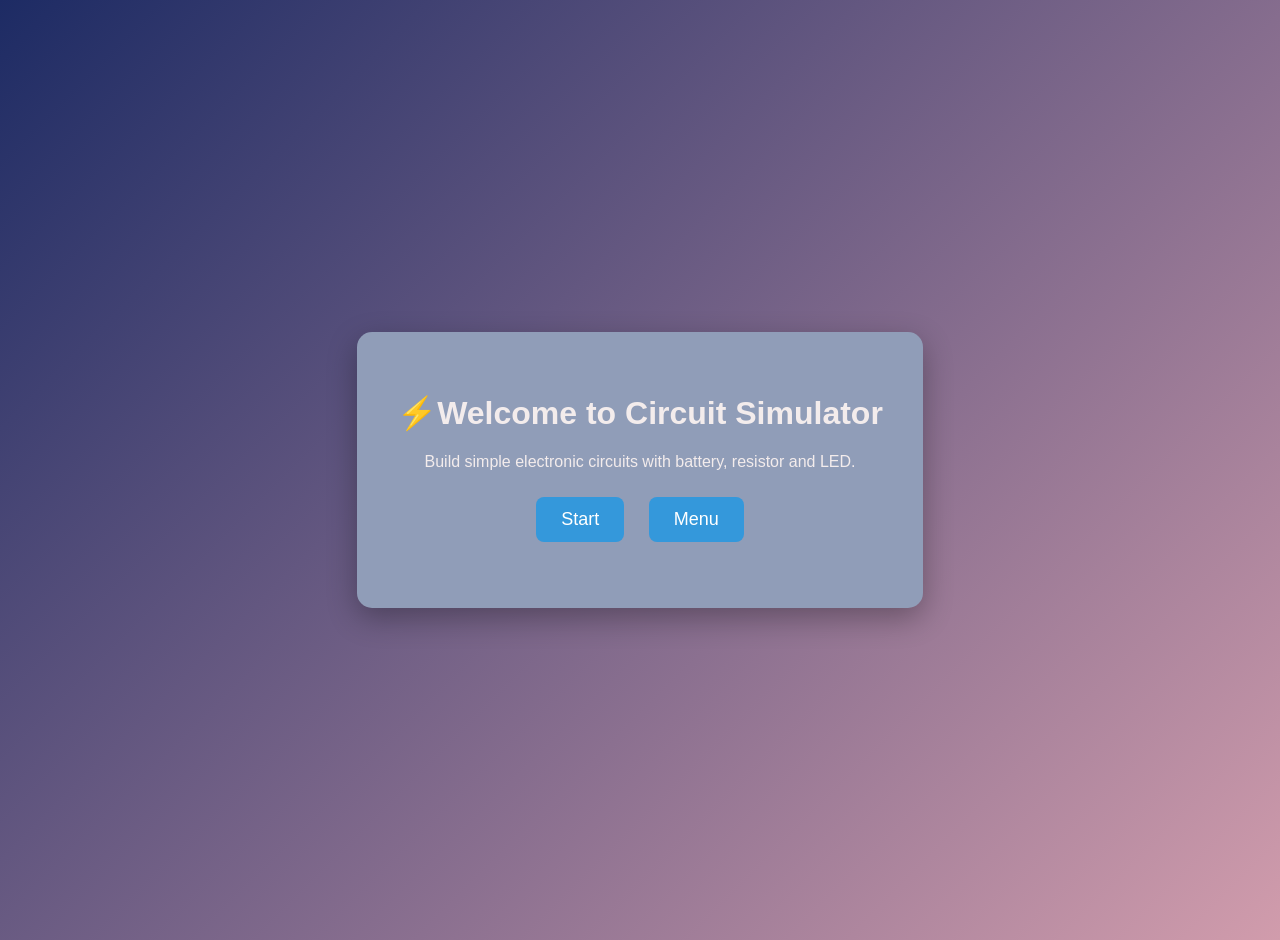
<file: index.html>
<!DOCTYPE html>
<html>
<head>

<title>Circuit Simulator</title>
<link rel="stylesheet" href="style.css">

</head>

<body class="welcome-body">

<div class="welcome-box">

<h1>⚡Welcome to Circuit Simulator</h1>

<p>Build simple electronic circuits with battery, resistor and LED.</p>

<div class="menu">

<button onclick="startSimulator()">Start</button>

<button onclick="showInfo()">Menu</button>

</div>

<p id="info"></p>

</div>

<script>

function startSimulator(){

window.location.href="simulator.html";

}

function showInfo(){

document.getElementById("info").innerHTML =
"Create circuits, connect wires and simulate LED behavior.";

}

</script>
<script src="script.js"></script>
<script src="style.css"></script>
<script src="simulator.html"></script>
</body>
</html>
</file>
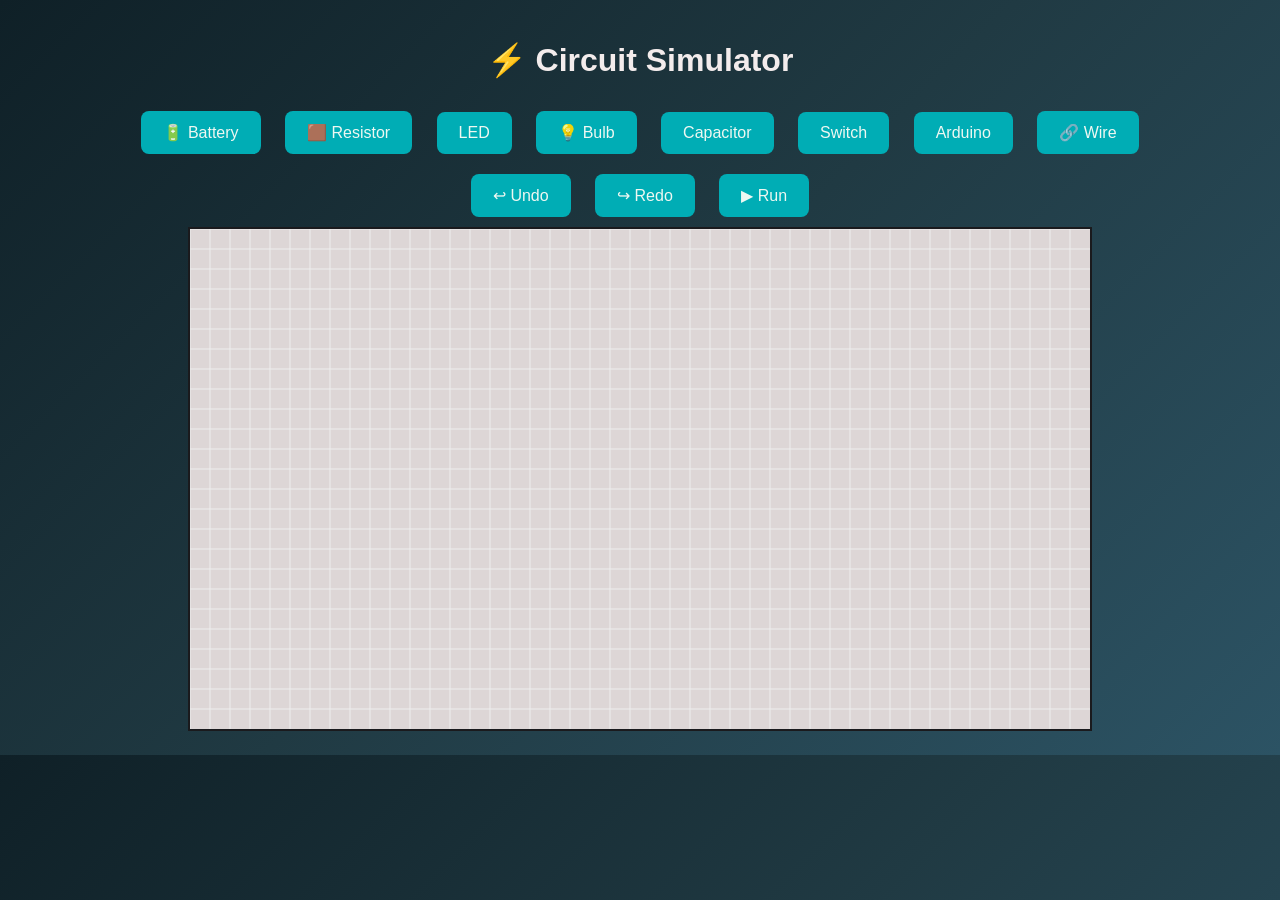
<file: simulator.html>
<!DOCTYPE html>
<html>
<head>
<title>Circuit Simulator</title>

<link rel="stylesheet" href="style.css">

</head>

<body>

<div class="container">

<h1>⚡ Circuit Simulator</h1>

<div class="toolbar">

<button onclick="addComponent('battery')">🔋 Battery</button>
<button onclick="addComponent('resistor')">🟫 Resistor</button>
<button onclick="addComponent('led')">LED</button>
<button onclick="addComponent('bulb')">💡 Bulb</button>
<button onclick="addComponent('capacitor')">Capacitor</button>
<button onclick="addComponent('switch')">Switch</button>
<button onclick="addComponent('arduino')">Arduino</button>
<button onclick="startWire()">🔗 Wire</button>

<br><button onclick="undo()">↩ Undo</button>
<button onclick="redo()">↪ Redo</button>
<button class="run" onclick="simulate()">▶ Run</button>

</div>

<div class="canvas-container">
<canvas id="canvas" width="900" height="500"></canvas>
</div>

</div>

<script src="script.js"></script>
<script src="style.css"></script>
<script src="simulator.html"></script>
</body>
</html>
</file>
<file: style.css>
.welcome-body{

height:100vh;
display:flex;
justify-content:center;
align-items:center;

background:linear-gradient(135deg,#1d2b64,#d19cac);

font-family:Arial;

}

.welcome-box{

background:rgb(144, 157, 184);
padding:40px;
border-radius:15px;
text-align:center;

box-shadow:0 10px 30px rgba(0,0,0,0.3);

}

.menu button{

padding:12px 25px;
margin:10px;

font-size:18px;
border:none;

background:#3498db;
color:white;

border-radius:8px;
cursor:pointer;

}

.menu button:hover{

background:#2980b9;

}

body{
font-family: Arial;
text-align:center;
background: linear-gradient(135deg,#0f2027,#203a43,#2c5364);
color: rgb(243, 236, 236);
margin: 0;
padding: 20px;
}

#toolbar{
margin-bottom:10px;
}

button{
/*padding:10px;
margin:5px;
font-size:16px;
cursor:pointer;*/
background: #00adb5;
  border: none;
  padding: 12px 22px;
  margin: 10px;
  font-size: 16px;
  border-radius: 8px;
  color: rgba(252, 252, 246, 0.947);
  cursor: pointer;

}

canvas{
border:2px solid rgb(26, 26, 29);
background:rgb(221, 214, 214);
}
</file>
